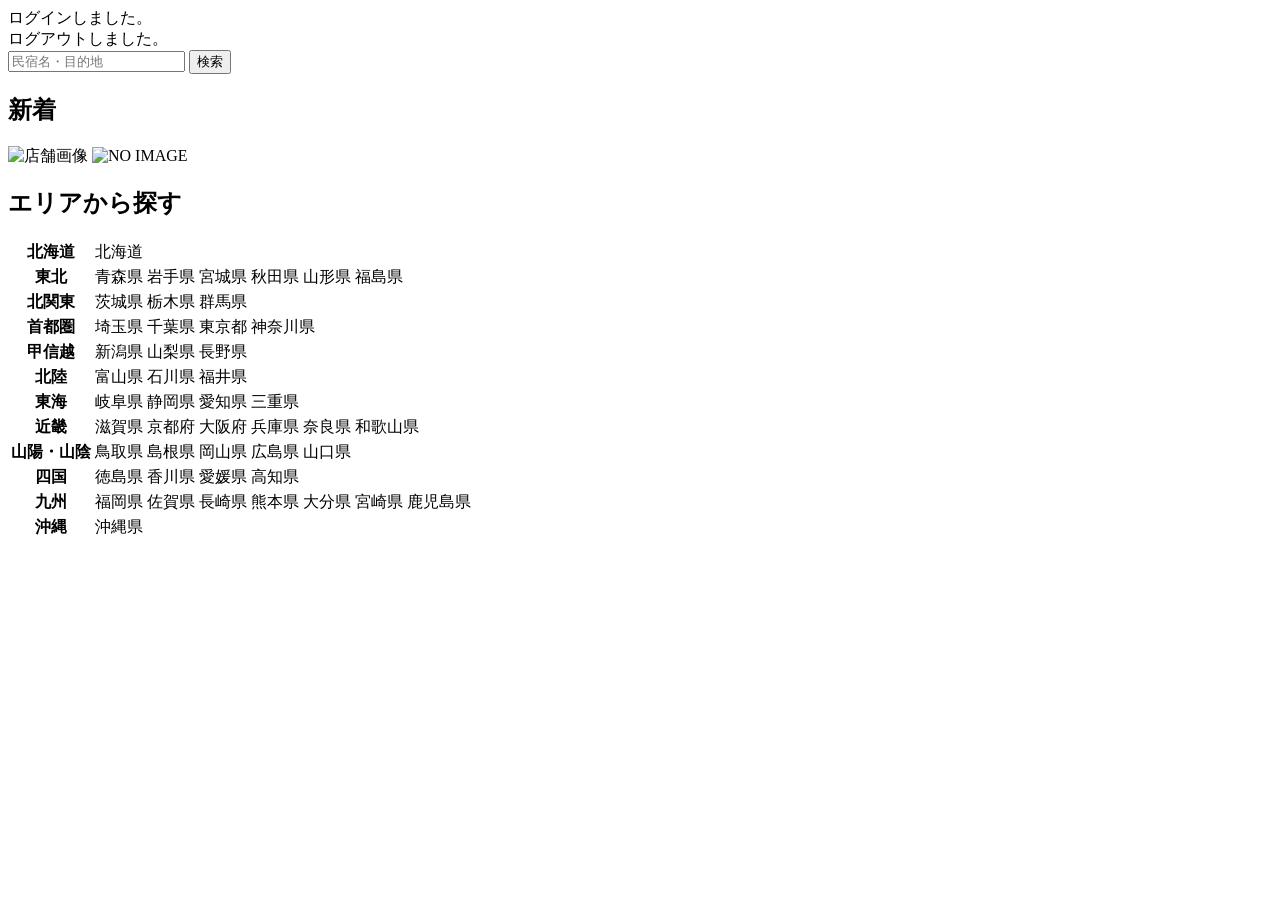
<file: kadai_tutorial_output/src/main/resources/templates/index.html>
<!DOCTYPE html>
<html xmlns:th="https://www.thymeleaf.org" xmlns:sec="http://www.thymeleaf.org/extras/spring-security">
    <head>
        <div th:replace="~{fragment :: meta}"></div>   
             
        <div th:replace="~{fragment :: styles}"></div>
       
        <title>SAMURAI Travel</title>	
    </head>
    <body>
        <div class="samuraitravel-wrapper">
            <!-- ヘッダー -->
            <div th:replace="~{fragment :: header}"></div>
            
            <main>
                <div class="container pt-4 pb-5 samuraitravel-container">
                    <div th:if="${param.loggedIn}" class="alert alert-info">
                        ログインしました。
                    </div>  
                    
                    <div th:if="${param.loggedOut}" class="alert alert-info">
                        ログアウトしました。
                    </div>
                    
                    <div th:if="${successMessage}" class="alert alert-info">
                        <span th:text="${successMessage}"></span>
                    </div>
                    
                    <div class="d-flex justify-content-center">                                            
                        <form method="get" th:action="@{/houses}" class="mb-5 samuraitravel-search-form">
                            <div class="input-group">
                                <input type="text" class="form-control" name="keyword" th:value="${keyword}" placeholder="民宿名・目的地">
                                <button type="submit" class="btn text-white shadow-sm samuraitravel-btn">検索</button> 
                            </div>               
                        </form>                        
                    </div>                                                                                                  
                                                     
                    <h2 class="text-center mb-3">新着</h2>
                    <div class="row row-cols-lg-5 row-cols-2 g-3 mb-5">                                        
                        <div class="col" th:each="newHouse : ${newHouses}">
                            <a th:href="@{/houses/__${newHouse.getId()}__}" class="link-dark samuraitravel-card-link">
                                <div class="card h-100">                                                                        
                                    <img th:if="${newHouse.getImageName()}" th:src="@{/storage/__${newHouse.getImageName()}__}" class="card-img-top samuraitravel-vertical-card-image" alt="店舗画像">                                     
                                    <img th:unless="${newHouse.getImageName()}" th:src="@{/images/noImage.png}" class="card-img-top samuraitravel-vertical-card-image" alt="NO IMAGE">                                                                                                                        
                                    <div class="card-body">                                    
                                        <h3 class="card-title" th:text="${newHouse.getName()}"></h3>
                                        <p class="card-text mb-1">
                                            <small class="text-muted" th:text="${newHouse.getAddress()}"></small>                                            
                                        </p>
                                        <p class="card-text">
                                            <span th:text="${#numbers.formatInteger(newHouse.getPrice(), 1, 'COMMA') + '円 / 泊'}"></span>                                            
                                        </p>                                    
                                    </div>
                                </div>    
                            </a>            
                        </div>                                               
                    </div>
                    
                    <div class="row justify-content-center">
                        <div class="col-xl-5 col-lg-6 col-md-8">                    
                    
                            <h2 class="text-center mb-3">エリアから探す</h2>                                        
                             
                            <table class="table">
                                <tbody>                                                     
                                    <tr>
                                        <th>北海道</th>
                                        <td>
                                            <a th:href="@{/houses?area=北海道}">北海道</a>
                                        </td>                                     
                                    </tr>  
                                    <tr>
                                        <th>東北</th>
                                        <td>
                                            <a th:href="@{/houses?area=青森県}" class="me-2">青森県</a>
                                            <a th:href="@{/houses?area=岩手県}" class="me-2">岩手県</a>
                                            <a th:href="@{/houses?area=宮城県}" class="me-2">宮城県</a>
                                            <a th:href="@{/houses?area=秋田県}" class="me-2">秋田県</a>
                                            <a th:href="@{/houses?area=山形県}" class="me-2">山形県</a>
                                            <a th:href="@{/houses?area=福島県}">福島県</a>
                                        </td>                                     
                                    </tr>  
                                    <tr>
                                        <th>北関東</th>
                                        <td>
                                            <a th:href="@{/houses?area=茨城県}" class="me-2">茨城県</a>
                                            <a th:href="@{/houses?area=栃木県}" class="me-2">栃木県</a>
                                            <a th:href="@{/houses?area=群馬県}">群馬県</a>                                    
                                        </td>                                     
                                    </tr>  
                                    <tr>
                                        <th>首都圏</th>
                                        <td>
                                            <a th:href="@{/houses?area=埼玉県}" class="me-2">埼玉県</a>
                                            <a th:href="@{/houses?area=千葉県}" class="me-2">千葉県</a>
                                            <a th:href="@{/houses?area=東京都}" class="me-2">東京都</a>
                                            <a th:href="@{/houses?area=神奈川県}">神奈川県</a>
                                        </td>                                     
                                    </tr>  
                                    <tr>
                                        <th>甲信越</th>
                                        <td>
                                            <a th:href="@{/houses?area=新潟県}" class="me-2">新潟県</a>
                                            <a th:href="@{/houses?area=山梨県}" class="me-2">山梨県</a>
                                            <a th:href="@{/houses?area=長野県}">長野県</a>
                                        </td>                                     
                                    </tr>  
                                    <tr>
                                        <th>北陸</th>
                                        <td>
                                            <a th:href="@{/houses?area=富山県}" class="me-2">富山県</a>
                                            <a th:href="@{/houses?area=石川県}" class="me-2">石川県</a>
                                            <a th:href="@{/houses?area=福井県}">福井県</a>
                                        </td>                                     
                                    </tr>  
                                    <tr>
                                        <th>東海</th>
                                        <td>
                                            <a th:href="@{/houses?area=岐阜県}" class="me-2">岐阜県</a>
                                            <a th:href="@{/houses?area=静岡県}" class="me-2">静岡県</a>
                                            <a th:href="@{/houses?area=愛知県}" class="me-2">愛知県</a>
                                            <a th:href="@{/houses?area=三重県}">三重県</a>
                                        </td>                                     
                                    </tr>  
                                    <tr>
                                        <th>近畿</th>
                                        <td>
                                            <a th:href="@{/houses?area=滋賀県}" class="me-2">滋賀県</a>
                                            <a th:href="@{/houses?area=京都府}" class="me-2">京都府</a>
                                            <a th:href="@{/houses?area=大阪府}" class="me-2">大阪府</a>
                                            <a th:href="@{/houses?area=兵庫県}" class="me-2">兵庫県</a>
                                            <a th:href="@{/houses?area=奈良県}" class="me-2">奈良県</a>
                                            <a th:href="@{/houses?area=和歌山県}">和歌山県</a>
                                        </td>                                     
                                    </tr>  
                                    <tr>
                                        <th>山陽・山陰</th>
                                        <td>
                                            <a th:href="@{/houses?area=鳥取県}" class="me-2">鳥取県</a>
                                            <a th:href="@{/houses?area=島根県}" class="me-2">島根県</a>
                                            <a th:href="@{/houses?area=岡山県}" class="me-2">岡山県</a>
                                            <a th:href="@{/houses?area=広島県}" class="me-2">広島県</a>
                                            <a th:href="@{/houses?area=山口県}">山口県</a>
                                        </td>                                     
                                    </tr>  
                                    <tr>
                                        <th>四国</th>
                                        <td>
                                            <a th:href="@{/houses?area=徳島県}" class="me-2">徳島県</a>
                                            <a th:href="@{/houses?area=香川県}" class="me-2">香川県</a>
                                            <a th:href="@{/houses?area=愛媛県}" class="me-2">愛媛県</a>
                                            <a th:href="@{/houses?area=高知県}">高知県</a>
                                        </td>                                     
                                    </tr>            
                                    <tr>
                                        <th>九州</th>
                                        <td>
                                            <a th:href="@{/houses?area=福岡県}" class="me-2">福岡県</a>
                                            <a th:href="@{/houses?area=佐賀県}" class="me-2">佐賀県</a>
                                            <a th:href="@{/houses?area=長崎県}" class="me-2">長崎県</a>
                                            <a th:href="@{/houses?area=熊本県}" class="me-2">熊本県</a>
                                            <a th:href="@{/houses?area=大分県}" class="me-2">大分県</a>
                                            <a th:href="@{/houses?area=宮崎県}" class="me-2">宮崎県</a>
                                            <a th:href="@{/houses?area=鹿児島県}">鹿児島県</a>
                                        </td>                                     
                                    </tr>  
                                    <tr>
                                        <th>沖縄</th>
                                        <td>
                                            <a th:href="@{/houses?area=沖縄県}">沖縄県</a>
                                        </td>                                     
                                    </tr>                                                                                                                                                                                                                                                                                                                                                                           
                                </tbody>
                            </table>  
                        </div>
                    </div>
                </div>
            </main>
            
            <!-- フッター -->
            <div th:replace="~{fragment :: footer}"></div>
        </div>    
        
        <div th:replace="~{fragment :: scripts}"></div>  
	</body>
</html>
</file>
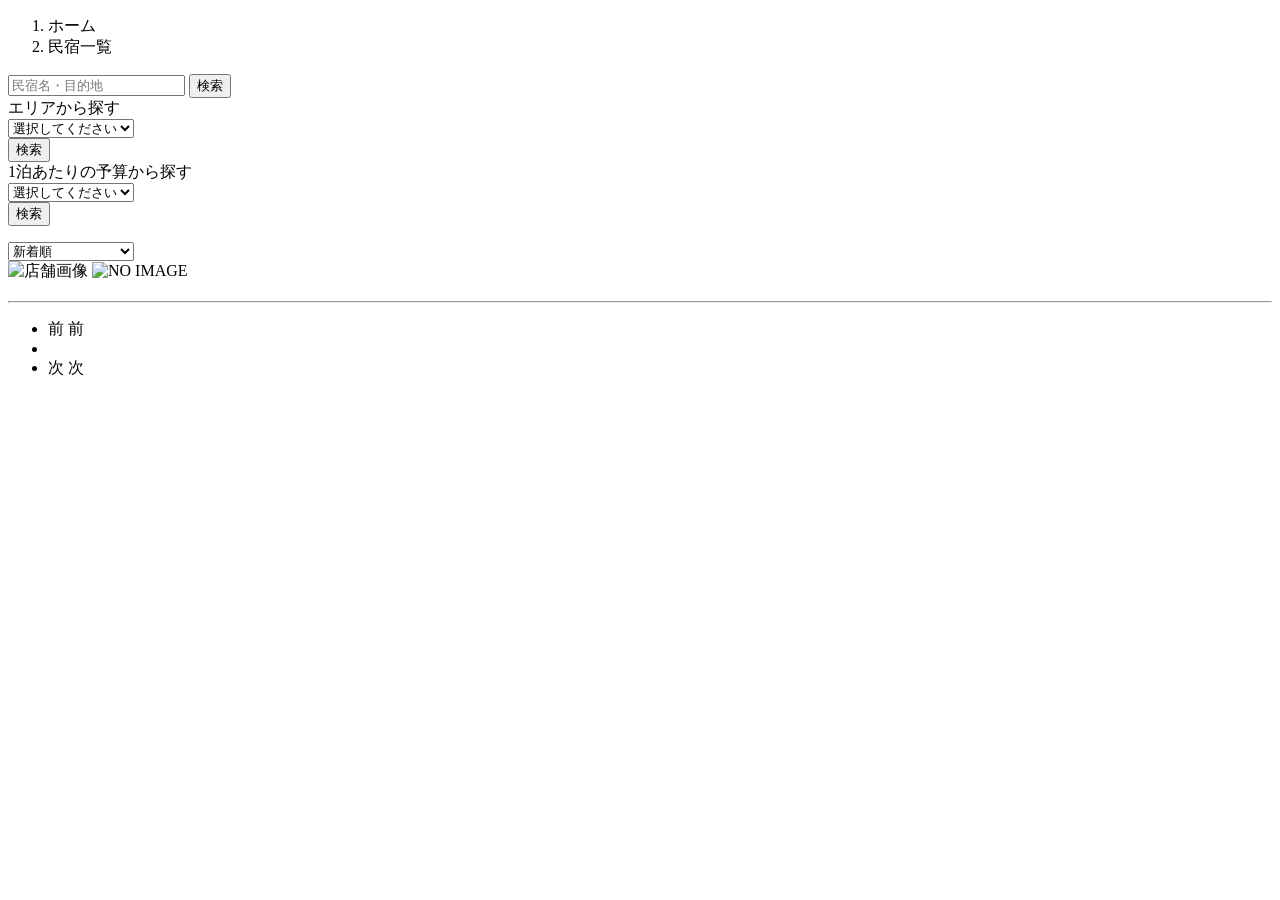
<file: kadai_tutorial_output/src/main/resources/templates/houses/index.html>
<!DOCTYPE html>
<html xmlns:th="https://www.thymeleaf.org" xmlns:sec="http://www.thymeleaf.org/extras/spring-security">    
   <head>
       <div th:replace="~{fragment :: meta}"></div>   
            
       <div th:replace="~{fragment :: styles}"></div>
         
       <title>民宿一覧</title>   
   </head>
   <body>
       <div class="samuraitravel-wrapper">
           <!-- ヘッダー -->
           <div th:replace="~{fragment :: header}"></div>
           
           <main>
               <div class="container samuraitravel-container pb-5">
                   <div class="row justify-content-center">
                       <nav class="my-3" style="--bs-breadcrumb-divider: '>';" aria-label="breadcrumb">
                           <ol class="breadcrumb mb-0">                        
                               <li class="breadcrumb-item"><a th:href="@{/}">ホーム</a></li>
                               <li class="breadcrumb-item active" aria-current="page">民宿一覧</li>
                           </ol>
                       </nav>         
           
                       <div class="col-xl-3 col-lg-4 col-md-12">               
                           <form method="get" th:action="@{/houses}" class="w-100 mb-3">
                               <div class="input-group">
                                   <input type="text" class="form-control" name="keyword" th:value="${keyword}" placeholder="民宿名・目的地">
                                   <button type="submit" class="btn text-white shadow-sm samuraitravel-btn">検索</button> 
                               </div>               
                           </form>
           
                           <div class="card mb-3">
                               <div class="card-header">
                                   エリアから探す
                               </div>
                               <div class="card-body">
                                   <form method="get" th:action="@{/houses}" class="w-100">
                                       <div class="form-group mb-3">
                                           <select class="form-control form-select" name="area">  
                                               <option value="" hidden>選択してください</option>   
                                               <optgroup label="北海道">                                      
                                                   <option value="北海道" th:selected="${area == '北海道'}">北海道</option>
                                               </optgroup>                
                                               <optgroup label="東北">                                  
                                                   <option value="青森県" th:selected="${area == '青森県'}">青森県</option>                                                
                                                   <option value="岩手県" th:selected="${area == '岩手県'}">岩手県</option>
                                                   <option value="宮城県" th:selected="${area == '宮城県'}">宮城県</option>
                                                   <option value="秋田県" th:selected="${area == '秋田県'}">秋田県</option>
                                                   <option value="山形県" th:selected="${area == '山形県'}">山形県</option>
                                                   <option value="福島県" th:selected="${area == '福島県'}">福島県</option>
                                               </optgroup>
                                               <optgroup label="北関東">  
                                                   <option value="茨城県" th:selected="${area == '茨城県'}">茨城県</option>
                                                   <option value="栃木県" th:selected="${area == '栃木県'}">栃木県</option>
                                                   <option value="群馬県" th:selected="${area == '群馬県'}">群馬県</option>
                                               </optgroup>
                                               <optgroup label="首都圏"> 
                                                   <option value="埼玉県" th:selected="${area == '埼玉県'}">埼玉県</option>
                                                   <option value="千葉県" th:selected="${area == '千葉県'}">千葉県</option>
                                                   <option value="東京都" th:selected="${area == '東京都'}">東京都</option>
                                                   <option value="神奈川県" th:selected="${area == '神奈川県'}">神奈川県</option>
                                               </optgroup>
                                               <optgroup label="甲信越"> 
                                                   <option value="新潟県" th:selected="${area == '新潟県'}">新潟県</option>
                                                   <option value="山梨県" th:selected="${area == '山梨県'}">山梨県</option>
                                                   <option value="長野県" th:selected="${area == '長野県'}">長野県</option>
                                               </optgroup>
                                               <optgroup label="北陸"> 
                                                   <option value="富山県" th:selected="${area == '富山県'}">富山県</option>
                                                   <option value="石川県" th:selected="${area == '石川県'}">石川県</option>
                                                   <option value="福井県" th:selected="${area == '福井県'}">福井県</option>
                                               </optgroup>
                                               <optgroup label="東海">
                                                   <option value="岐阜県" th:selected="${area == '岐阜県'}">岐阜県</option>
                                                   <option value="静岡県" th:selected="${area == '静岡県'}">静岡県</option>
                                                   <option value="愛知県" th:selected="${area == '愛知県'}">愛知県</option>
                                                   <option value="三重県" th:selected="${area == '三重県'}">三重県</option>
                                               </optgroup>
                                               <optgroup label="近畿">
                                                   <option value="滋賀県" th:selected="${area == '滋賀県'}">滋賀県</option>
                                                   <option value="京都府" th:selected="${area == '京都府'}">京都府</option>
                                                   <option value="大阪府" th:selected="${area == '大阪府'}">大阪府</option>
                                                   <option value="兵庫県" th:selected="${area == '兵庫県'}">兵庫県</option>
                                                   <option value="奈良県" th:selected="${area == '奈良県'}">奈良県</option>
                                                   <option value="和歌山県" th:selected="${area == '和歌山県'}">和歌山県</option>
                                               </optgroup>
                                               <optgroup label="山陽・山陰">
                                                   <option value="鳥取県" th:selected="${area == '鳥取県'}">鳥取県</option>
                                                   <option value="島根県" th:selected="${area == '島根県'}">島根県</option>
                                                   <option value="岡山県" th:selected="${area == '岡山県'}">岡山県</option>
                                                   <option value="広島県" th:selected="${area == '広島県'}">広島県</option>
                                                   <option value="山口県" th:selected="${area == '山口県'}">山口県</option>
                                               </optgroup>
                                               <optgroup label="四国">
                                                   <option value="徳島県" th:selected="${area == '徳島県'}">徳島県</option>
                                                   <option value="香川県" th:selected="${area == '香川県'}">香川県</option>
                                                   <option value="愛媛県" th:selected="${area == '愛媛県'}">愛媛県</option>
                                                   <option value="高知県" th:selected="${area == '高知県'}">高知県</option>
                                               </optgroup>
                                               <optgroup label="九州">
                                                   <option value="福岡県" th:selected="${area == '福岡県'}">福岡県</option>
                                                   <option value="佐賀県" th:selected="${area == '佐賀県'}">佐賀県</option>
                                                   <option value="長崎県" th:selected="${area == '長崎県'}">長崎県</option>
                                                   <option value="熊本県" th:selected="${area == '熊本県'}">熊本県</option>
                                                   <option value="大分県" th:selected="${area == '大分県'}">大分県</option>
                                                   <option value="宮崎県" th:selected="${area == '宮崎県'}">宮崎県</option>
                                                   <option value="鹿児島県" th:selected="${area == '鹿児島県'}">鹿児島県</option>
                                               </optgroup>
                                               <optgroup label="沖縄">
                                                   <option value="沖縄県" th:selected="${area == '沖縄県'}">沖縄県</option>
                                               </optgroup>                                                                                                  
                                           </select> 
                                       </div>
                                       <div class="form-group">
                                           <button type="submit" class="btn text-white shadow-sm w-100 samuraitravel-btn">検索</button>
                                       </div>                                           
                                   </form>
                               </div>
                           </div>                
           
                           <div class="card mb-3">
                               <div class="card-header">
                                   1泊あたりの予算から探す
                               </div>
                               <div class="card-body">
                                   <form method="get" th:action="@{/houses}" class="w-100">
                                       <div class="form-group mb-3">    
                                           <select class="form-control form-select" name="price">
                                               <option value="" hidden>選択してください</option> 
                                               <option value="6000" th:selected="${price == 6000}">6,000円以内</option>
                                               <option value="7000" th:selected="${price == 7000}">7,000円以内</option>
                                               <option value="8000" th:selected="${price == 8000}">8,000円以内</option>
                                               <option value="9000" th:selected="${price == 9000}">9,000円以内</option>
                                               <option value="10000" th:selected="${price == 10000}">10,000円以内</option>
                                           </select>                                                                                
                                       </div>
                                       <div class="form-group">
                                           <button type="submit" class="btn text-white shadow-sm w-100 samuraitravel-btn">検索</button>
                                       </div>                                           
                                   </form>
                               </div>
                           </div>                               
                       </div>
           
                       <div class="col">                                                                          
                           <div class="d-flex justify-content-between flex-wrap">                                
                               <p th:if="${housePage.getTotalPages() > 1}" class="fs-5 mb-3" th:text="${'検索結果：' + housePage.getTotalElements() + '件' + '（' + (housePage.getNumber() + 1) + ' / ' + housePage.getTotalPages() + ' ページ）'}"></p> 
                               <p th:unless="${housePage.getTotalPages() > 1}" class="fs-5 mb-3" th:text="${'検索結果：' + housePage.getTotalElements() + '件'}"></p>                                 
                           
                           		<form method="get" th:action="@{/houses}" class="mb-3 samuraitravel-sort-box"> 
                                    <input th:if="${keyword}" type="hidden" name="keyword" th:value="${keyword}">
                                    <input th:if="${area}" type="hidden" name="area" th:value="${area}">
                                    <input th:if="${price}" type="hidden" name="price" th:value="${price}">                                      
                                    <select class="form-select form-select-sm" name="order" onChange="this.form.submit();">
                                        <option value="createdAtDesc" th:selected="${order == 'createdAtDesc' || order == null}">新着順</option>                                            
                                        <option value="priceAsc" th:selected="${order == 'priceAsc'}">宿泊料金が安い順</option>
                                    </select>   
                                </form>
                           </div>   
                                                                       
                           <div class="mb-3" th:each="house : ${housePage}">
                               <a th:href="@{/houses/__${house.getId()}__}" class="link-dark samuraitravel-card-link">
                                   <div class="card h-100">   
                                       <div class="row g-0">
                                           <div class="col-md-4">                                                                                
                                               <img th:if="${house.getImageName()}" th:src="@{/storage/__${house.getImageName()}__}" class="card-img-top samuraitravel-horizontal-card-image" alt="店舗画像">                                                     
                                               <img th:unless="${house.getImageName()}" th:src="@{/images/noImage.png}" class="card-img-top samuraitravel-horizontal-card-image" alt="NO IMAGE">                                                    
                                           </div> 
                                           <div class="col-md-8">                                                                                                                        
                                               <div class="card-body">                                    
                                                   <h3 class="card-title mb-3" th:text="${house.getName()}"></h3>                                            

                                                   <hr class="mb-3">
                                                   
                                                   <p class="card-text mb-2">
                                                       <span th:text="${house.getDescription()}"></span>
                                                   </p>                                                    
                                                   
                                                   <p class="card-text mb-2">
                                                       <small class="text-muted" th:text="${'〒' + house.getPostalCode()}"></small>
                                                       <small class="text-muted" th:text="${house.getAddress()}"></small>                                                      
                                                   </p>   
                                                                                                                                                                                                                                  
                                                   <p class="card-text">
                                                       <span th:text="${#numbers.formatInteger(house.getPrice(), 1, 'COMMA') + '円 / 泊'}"></span>
                                                   </p>                                    
                                               </div>
                                           </div>
                                       </div>
                                   </div>    
                               </a>            
                           </div>                                                                                       
           
                           <!-- ページネーション -->
                           <div th:if="${housePage.getTotalPages() > 1}" class="d-flex justify-content-center">
                               <nav aria-label="民宿一覧ページ">
                                   <ul class="pagination">
                                       <li class="page-item">
                                           <span th:if="${housePage.isFirst()}" class="page-link disabled">前</span>
                                           <a th:unless="${housePage.isFirst()}" th:href="@{/houses(page = ${housePage.getNumber() - 1}, keyword = ${keyword}, area = ${area}, price = ${price}, order = ${order})}" class="page-link samuraitravel-page-link">前</a>
                                       </li>
                                       <li th:each="i : ${#numbers.sequence(0, housePage.getTotalPages() - 1)}" class="page-item">
                                           <span th:if="${i == housePage.getNumber()}" class="page-link active samuraitravel-active" th:text="${i + 1}"></span>
                                           <a th:unless="${i == housePage.getNumber()}" th:href="@{/houses(page = ${i}, keyword = ${keyword}, area = ${area}, price = ${price}, order = ${order})}" class="page-link samuraitravel-page-link" th:text="${i + 1}"></a>
                                       </li>
                                       <li class="page-item">                        
                                           <span th:if="${housePage.isLast()}" class="page-link disabled">次</span>
                                           <a th:unless="${housePage.isLast()}" th:href="@{/houses(page = ${housePage.getNumber() + 1}, keyword = ${keyword}, area = ${area}, price = ${price}, order = ${order})}" class="page-link samuraitravel-page-link">次</a>
                                       </li>
                                   </ul>
                               </nav> 
                           </div>                                      
                       </div>
                   </div>
               </div>  
           </main>
           
           <!-- フッター -->
           <div th:replace="~{fragment :: footer}"></div>
       </div>    
       
       <div th:replace="~{fragment :: scripts}"></div>  
 </body>
</html>
</file>
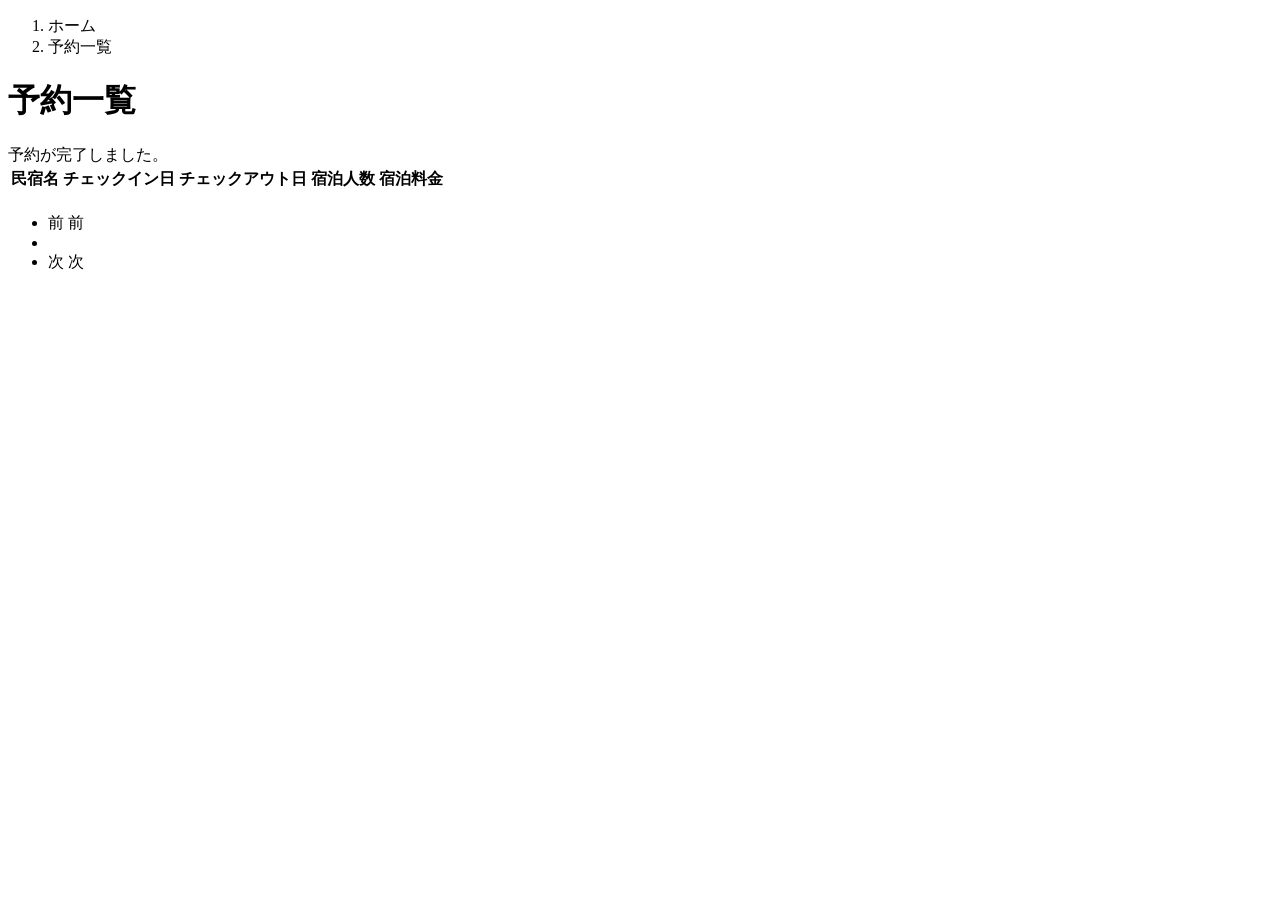
<file: kadai_tutorial_output/src/main/resources/templates/reservations/index.html>
<!DOCTYPE html>
<html xmlns:th="https://www.thymeleaf.org" xmlns:sec="http://www.thymeleaf.org/extras/spring-security">    
   <head>
       <div th:replace="~{fragment :: meta}"></div>   
            
       <div th:replace="~{fragment :: styles}"></div>
         
       <title>予約一覧</title>   
   </head>
   <body>
       <div class="samuraitravel-wrapper">
           <!-- ヘッダー -->
           <div th:replace="~{fragment :: header}"></div>
           
           <main>
               <div class="container samuraitravel-container pb-5">
                   <div class="row justify-content-center">
                       <div class="col-xxl-9 col-xl-10 col-lg-11">
                           <nav class="my-3" style="--bs-breadcrumb-divider: '>';" aria-label="breadcrumb">
                               <ol class="breadcrumb mb-0"> 
                                   <li class="breadcrumb-item"><a th:href="@{/}">ホーム</a></li>                       
                                   <li class="breadcrumb-item active" aria-current="page">予約一覧</li>
                               </ol>
                           </nav> 
                           
                           <h1 class="mb-3 text-center">予約一覧</h1>  
           
                            <div th:if="${param.reserved}" class="alert alert-info">
                               予約が完了しました。
                           </div>   
                           
                           <table class="table">
                               <thead>
                                   <tr>                            
                                       <th scope="col">民宿名</th>
                                       <th scope="col">チェックイン日</th>
                                       <th scope="col">チェックアウト日</th>
                                       <th scope="col">宿泊人数</th>
                                       <th scope="col">宿泊料金</th>                                        
                                   </tr>
                               </thead>   
                               <tbody>                                                    
                                   <tr th:each="reservation : ${reservationPage}">
                                       <td>
                                           <a th:href="@{/houses/__${reservation.getHouse().getId()}__}" th:text="${reservation.getHouse().getName()}"></a>
                                       </td>
                                       <td th:text="${reservation.getCheckinDate()}"></td>
                                       <td th:text="${reservation.getCheckoutDate()}"></td>
                                       <td th:text="${reservation.getNumberOfPeople + '名'}"></td>
                                       <td th:text="${#numbers.formatInteger(reservation.getAmount(), 1, 'COMMA') + '円'}"></td>
                                   </tr>                                    
                               </tbody>
                           </table>    
                           
                          <!-- ページネーション -->
                           <div th:if="${reservationPage.getTotalPages() > 1}" class="d-flex justify-content-center">
                               <nav aria-label="予約一覧ページ">
                                   <ul class="pagination">
                                       <li class="page-item">
                                           <span th:if="${reservationPage.isFirst()}" class="page-link disabled">前</span>
                                           <a th:unless="${reservationPage.isFirst()}" th:href="@{/reservations(page = ${reservationPage.getNumber() - 1})}" class="page-link samuraitravel-page-link">前</a>
                                       </li>
                                       <li th:each="i : ${#numbers.sequence(0, reservationPage.getTotalPages() - 1)}" class="page-item">
                                           <span th:if="${i == reservationPage.getNumber()}" class="page-link active samuraitravel-active" th:text="${i + 1}"></span>
                                           <a th:unless="${i == reservationPage.getNumber()}" th:href="@{/reservations(page = ${i})}" class="page-link samuraitravel-page-link" th:text="${i + 1}"></a>
                                       </li>
                                       <li class="page-item">                        
                                           <span th:if="${reservationPage.isLast()}" class="page-link disabled">次</span>
                                           <a th:unless="${reservationPage.isLast()}" th:href="@{/reservations(page = ${reservationPage.getNumber() + 1})}" class="page-link samuraitravel-page-link">次</a>
                                       </li>
                                   </ul>
                               </nav> 
                           </div>                
                       </div>                          
                   </div>
               </div>  
           </main>
           
           <!-- フッター -->
           <div th:replace="~{fragment :: footer}"></div>
       </div>    
       
       <div th:replace="~{fragment :: scripts}"></div>  
 </body>
</html>
</file>
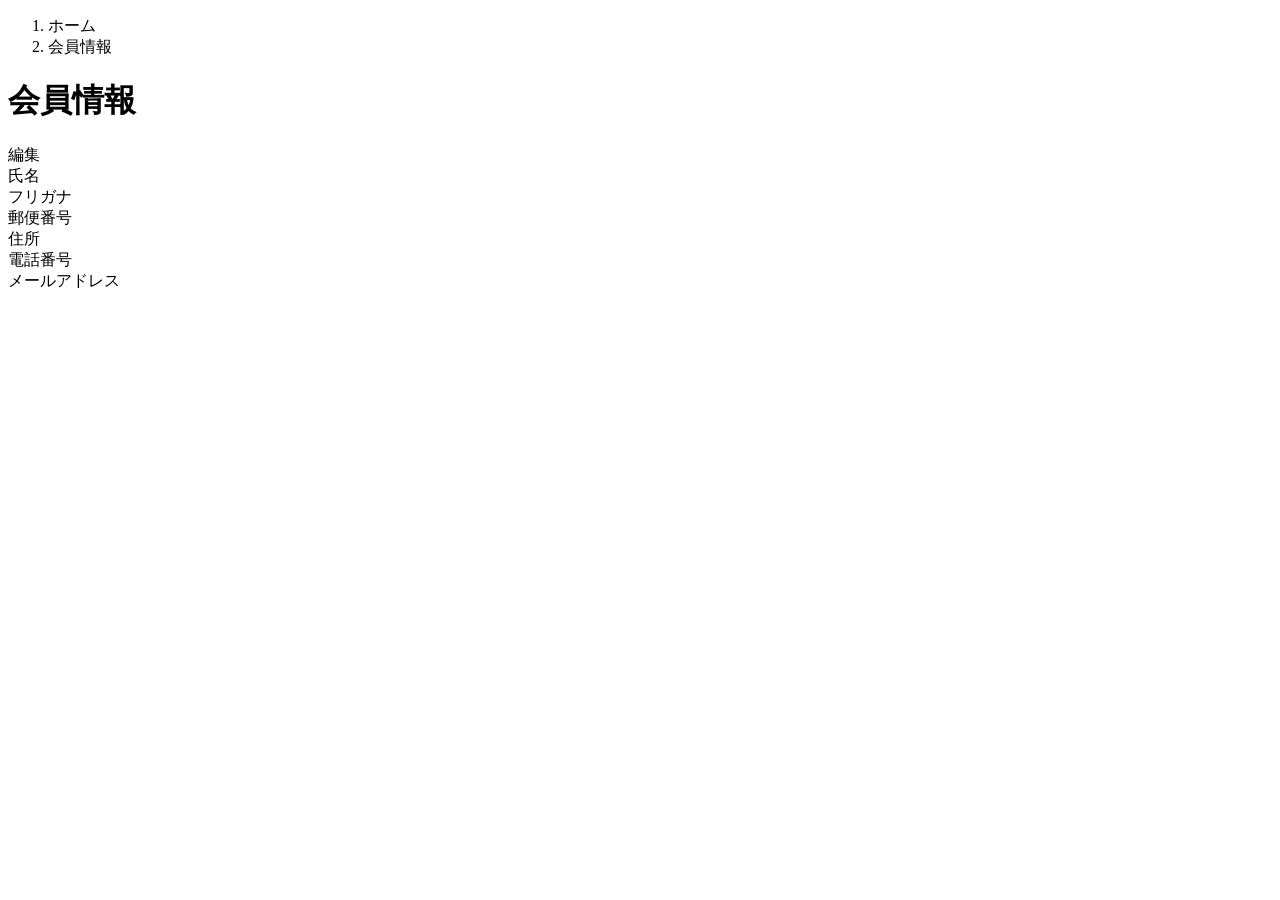
<file: kadai_tutorial_output/src/main/resources/templates/user/index.html>
<!DOCTYPE html>
<html xmlns:th="https://www.thymeleaf.org" xmlns:sec="http://www.thymeleaf.org/extras/spring-security">    
   <head>
       <div th:replace="~{fragment :: meta}"></div>   
            
       <div th:replace="~{fragment :: styles}"></div>
         
       <title>会員情報</title>   
   </head>
   <body>
       <div class="samuraitravel-wrapper">
           <!-- ヘッダー -->
           <div th:replace="~{fragment :: header}"></div>
           
           <main>
               <div class="container pb-5 samuraitravel-container">
                   <div class="row justify-content-center">
                       <div class="col-xl-5 col-lg-6 col-md-8">
                           <nav class="my-3" style="--bs-breadcrumb-divider: '>';" aria-label="breadcrumb">
                               <ol class="breadcrumb mb-0"> 
                                   <li class="breadcrumb-item"><a th:href="@{/}">ホーム</a></li>                       
                                   <li class="breadcrumb-item active" aria-current="page">会員情報</li>
                               </ol>
                           </nav> 
                           
                           <h1 class="mb-3 text-center">会員情報</h1> 
                           
                           <div class="d-flex justify-content-end align-items-end mb-3">                    
                               <div>
                                   <a th:href="@{/user/edit}">編集</a>                        
                               </div>
                           </div>                                       
                           
                           <div th:if="${successMessage}" class="alert alert-info">
                               <span th:text="${successMessage}"></span>
                           </div>                               
                           
                           <div class="container mb-4">
                               <div class="row pb-2 mb-2 border-bottom">
                                   <div class="col-4">
                                       <span class="fw-bold">氏名</span>
                                   </div>
           
                                   <div class="col">
                                       <span th:text="${user.getName()}"></span>
                                   </div>
                               </div>                    
           
                               <div class="row pb-2 mb-2 border-bottom">
                                   <div class="col-4">
                                       <span class="fw-bold">フリガナ</span>
                                   </div>
           
                                   <div class="col">
                                       <span th:text="${user.getFurigana()}"></span>
                                   </div>
                               </div>            
                               
                               <div class="row pb-2 mb-2 border-bottom">
                                   <div class="col-4">
                                       <span class="fw-bold">郵便番号</span>
                                   </div>
           
                                   <div class="col">
                                       <span th:text="${user.getPostalCode()}"></span>
                                   </div>
                               </div>   
                               
                               <div class="row pb-2 mb-2 border-bottom">
                                   <div class="col-4">
                                       <span class="fw-bold">住所</span>
                                   </div>
           
                                   <div class="col">
                                       <span th:text="${user.getAddress()}"></span>
                                   </div>
                               </div>
           
                               <div class="row pb-2 mb-2 border-bottom">
                                   <div class="col-4">
                                       <span class="fw-bold">電話番号</span>
                                   </div>
           
                                   <div class="col">
                                       <span th:text="${user.getPhoneNumber()}"></span>
                                   </div>
                               </div>  
                               
                               <div class="row pb-2 mb-2 border-bottom">
                                   <div class="col-4">
                                       <span class="fw-bold">メールアドレス</span>
                                   </div>
           
                                   <div class="col">
                                       <span th:text="${user.getEmail()}"></span>
                                   </div>
                               </div>                                 
                           </div>                                                                                                                           
                       </div>
                   </div>
               </div>
           </main>
           
           <!-- フッター -->
           <div th:replace="~{fragment :: footer}"></div>
       </div>    
       
       <div th:replace="~{fragment :: scripts}"></div>  
 </body>
</html>
</file>
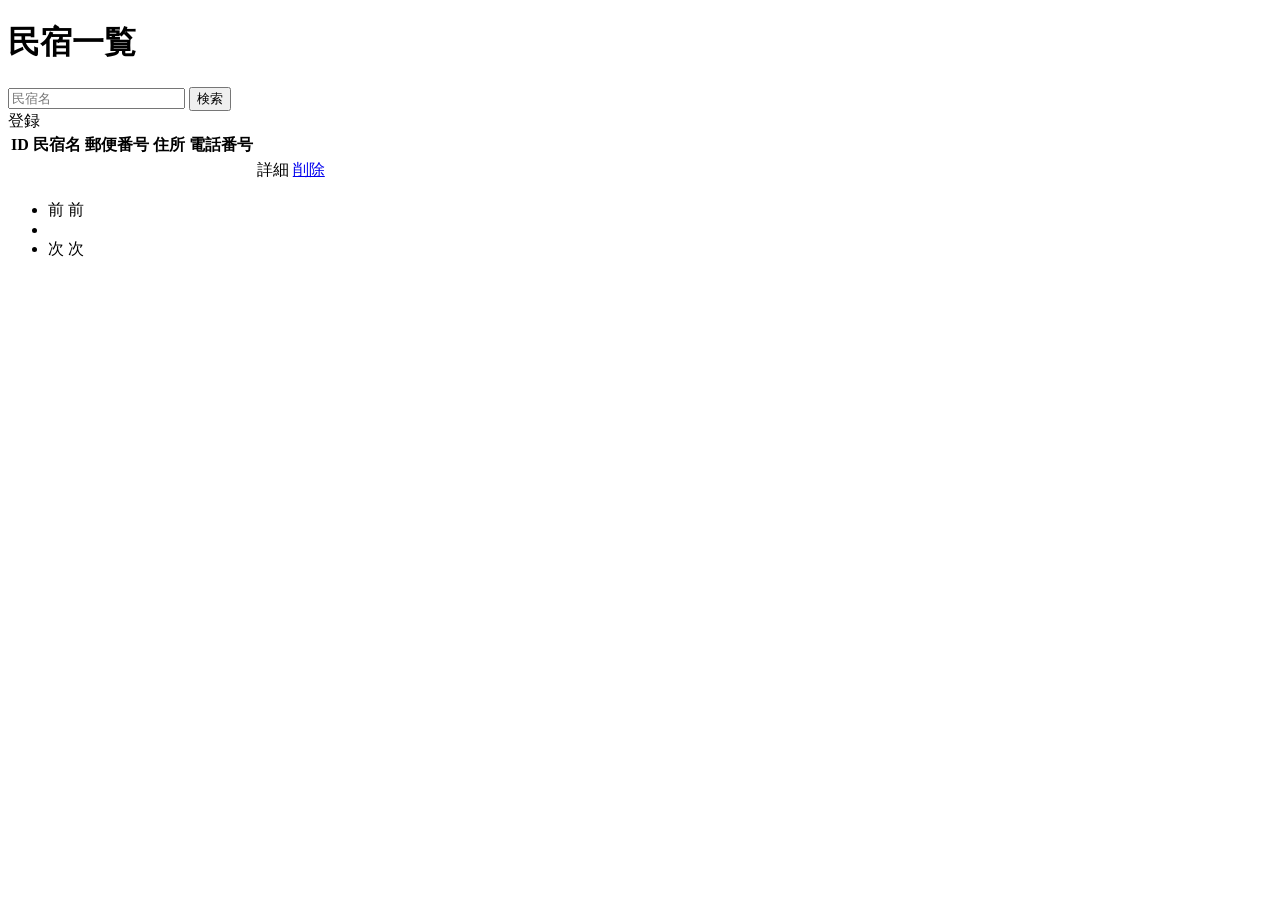
<file: kadai_tutorial_output/bin/main/resources/templates/admin/houses/index.html>
<!DOCTYPE html>
<html xmlns:th="https://www.thymeleaf.org">
   <head>
       <div th:replace="~{fragment :: meta}"></div>    
            
       <div th:replace="~{fragment :: styles}"></div>
 
       <title>民宿一覧</title>       
   </head>
   <body>
       <div class="samuraitravel-wrapper">
           <!-- ヘッダー -->
           <div th:replace="~{fragment :: header}"></div>
           
           <main>
               <div class="container pt-4 pb-5 samuraitravel-container">
                   <div class="row justify-content-center">
                       <div class="col-xxl-9 col-xl-10 col-lg-11">
                           
                           <h1 class="mb-4 text-center">民宿一覧</h1>   
                           
                           <div class="d-flex justify-content-between align-items-end flex-wrap">
							   		<form method="get" th:action="@{/admin/houses}" class="mb-3">
										   <div class="input-group">
											   <input type="text" class="form-control" name="keyword" th:value="${keyword}" placeholder="民宿名">
										  		<button type="submit" class="btn text-white shadow-sm samuraitravel-btn">検索</button>
										   </div>
									   </form>
									                               
                               <a th:href="@{/admin/houses/register}" class="btn text-white shadow-sm mb-3 samuraitravel-btn">登録</a>
                           </div>                                                          
                           
                           <div th:if="${successMessage}" class="alert alert-info">
                                <span th:text="${successMessage}"></span>
                            </div> 
                           
                           <table class="table">
                               <thead>
                                   <tr>
                                       <th scope="col">ID</th>
                                       <th scope="col">民宿名</th>
                                       <th scope="col">郵便番号</th>
                                       <th scope="col">住所</th>
                                       <th scope="col">電話番号</th>
                                       <th scope="col"></th>   
                                       <th scope="col"></th>                                     
                                   </tr>
                               </thead>   
                               <tbody>                                                     
                                   <tr th:each="house : ${housePage}">
                                       <td th:text="${house.getId()}"></td>
                                       <td th:text="${house.getName()}"></td>
                                       <td th:text="${house.getPostalCode()}"></td>
                                       <td th:text="${house.getAddress()}"></td>
                                       <td th:text="${house.getPhoneNumber()}"></td>
                                       <td><a th:href="@{/admin/houses/__${house.getId()}__}">詳細</a></td>                                                                                
                                   		<td><a href="#" class="samuraitravel-link-danger" data-bs-toggle="modal" th:data-bs-target="${'#deleteHouseModal' + house.getId()}">削除</a></td>
                                   
                                   <!-- 削除用モーダル -->
                                   <div class="modal fade" th:id="${'deleteHouseModal' + house.getId()}" tabindex="-1" aria-labelledby="${'deleteHouseModalLabel' + house.getId()}">
									   
								   </div>
                                   </tr>                                      
                               </tbody>
                           </table>  
                           
                           <!--ページネーション-->
                           <div th:if="${housePage.getTotalPages() > 1}" class="d-flex justify-content-center">
							   <nav aria-label="民宿一覧ページ">
								   <ul class="pagination">
									   <li class="page-item">
										   <span th:if="${housePage.isFirst()}" class="page-link disabled">前</span>
									   		<a th:unless="${housePage.isFirst()}" th:href="@{/admin/houses(page = ${housePage.getNumber() - 1}, keyword = ${keyword})}" class="page-link samuraitravel-page-link">前</a>
									   </li>
									   <li th:each="i : ${#numbers.sequence(0, housePage.getTotalPages() - 1)}" class="page-item">
										   <span th:if="${i == housePage.getNumber()}" class="page-link active samuraitravel-active" th:text="${i + 1}"></span>
									   		<a th:unless="${i == housePage.getNumber()}" th:href="@{/admin/houses(page = ${i}, keyword = ${keyword})}" class="page-link samuraitravel-page-link" th:text="${i + 1}"></a>
									   </li>
									   <li class="page-item">
										   <span th:if="${housePage.isLast()}" class="page-link disabled">次</span>
										   <a th:unless="${housePage.isLast()}" th:href="@{/admin/houses(page = ${housePage.getNumber() + 1}, keyword = ${keyword})}" class="page-link samuraitravel-page-link">次</a>
									   </li>
								   </ul>
							   </nav>
						   </div>                                                               
                       </div>
                   </div>
               </div>              
           </main>
           
           <!-- フッター -->
           <div th:replace="~{fragment :: footer}"></div>
       </div>    
       
		<div th:replace="~{fragment :: scripts}"></div>
   </body>
</html>
</file>
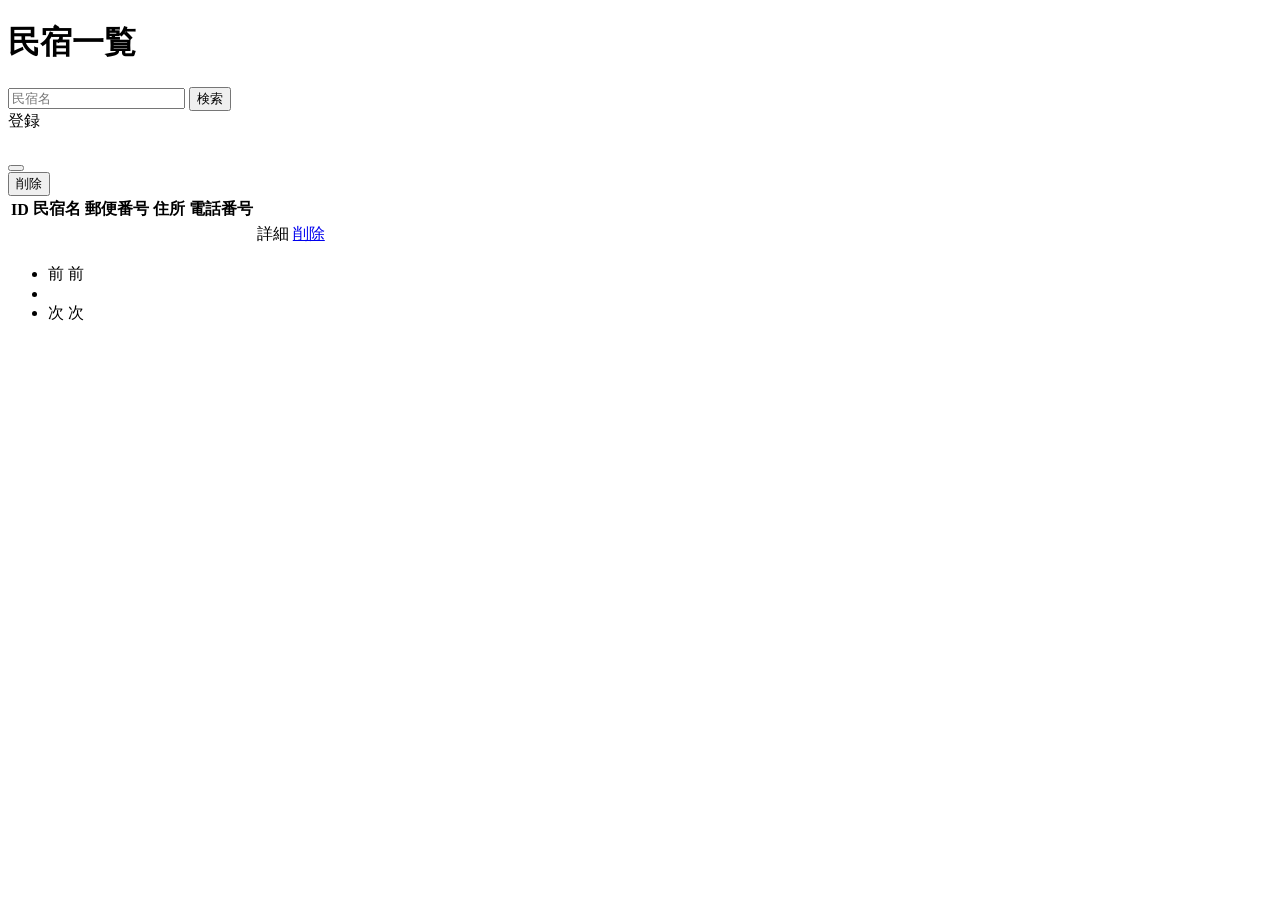
<file: kadai_tutorial_output/src/main/resources/templates/admin/houses/index.html>
<!DOCTYPE html>
<html xmlns:th="https://www.thymeleaf.org" xmlns:sec="http://www.thymeleaf.org/extras/spring-security">
   <head>
       <div th:replace="~{fragment :: meta}"></div>    
            
       <div th:replace="~{fragment :: styles}"></div>
 
       <title>民宿一覧</title>       
   </head>
   <body>
       <div class="samuraitravel-wrapper">
           <!-- ヘッダー -->
           <div th:replace="~{fragment :: header}"></div>
           
           <main>
               <div class="container pt-4 pb-5 samuraitravel-container">
                   <div class="row justify-content-center">
                       <div class="col-xxl-9 col-xl-10 col-lg-11">
                           
                           <h1 class="mb-4 text-center">民宿一覧</h1>   
                           
                           <div class="d-flex justify-content-between align-items-end flex-wrap">
							   		<form method="get" th:action="@{/admin/houses}" class="mb-3">
										   <div class="input-group">
											   <input type="text" class="form-control" name="keyword" th:value="${keyword}" placeholder="民宿名">
										  		<button type="submit" class="btn text-white shadow-sm samuraitravel-btn">検索</button>
										   </div>
									   </form>
									                               
                               <a th:href="@{/admin/houses/register}" class="btn text-white shadow-sm mb-3 samuraitravel-btn">登録</a>
                           </div>                                                          
                           
                           <div th:if="${successMessage}" class="alert alert-info">
                                <span th:text="${successMessage}"></span>
                            </div> 
                           
                           <table class="table">
                               <thead>
                                   <tr>
                                       <th scope="col">ID</th>
                                       <th scope="col">民宿名</th>
                                       <th scope="col">郵便番号</th>
                                       <th scope="col">住所</th>
                                       <th scope="col">電話番号</th>
                                       <th scope="col"></th>   
                                       <th scope="col"></th>                                     
                                   </tr>
                               </thead>   
                               <tbody>                                                     
                                   <tr th:each="house : ${housePage}">
                                       <td th:text="${house.getId()}"></td>
                                       <td th:text="${house.getName()}"></td>
                                       <td th:text="${house.getPostalCode()}"></td>
                                       <td th:text="${house.getAddress()}"></td>
                                       <td th:text="${house.getPhoneNumber()}"></td>
                                       <td><a th:href="@{/admin/houses/__${house.getId()}__}">詳細</a></td>                                                                                
                                   		<td><a href="#" class="samuraitravel-link-danger" data-bs-toggle="modal" th:data-bs-target="${'#deleteHouseModal' + house.getId()}">削除</a></td>
                                   
                                   <!-- 削除用モーダル -->
                                   <div class="modal fade" th:id="${'deleteHouseModal' + house.getId()}" tabindex="-1" th:aria-labelledby="${'deleteHouseModalLabel' + house.getId()}">
									   <div class="modal-dialog">
                                                <div class="modal-content">
                                                    <div class="modal-header">
                                                        <h5 class="modal-title" th:id="${'deleteHouseModalLabel' + house.getId()}" th:text="${house.getName() + 'を削除してもよろしいですか？'}"></h5>
                                                        <button type="button" class="btn-close" data-bs-dismiss="modal" aria-label="閉じる"></button>
                                                    </div>
                                                    <div class="modal-footer">
                                                        <form method="post"th:action="@{/admin/houses/__${house.getId()}__/delete}">
                                                            <button type="submit" class="btn samuraitravel-btn-danger text-white shadow-sm">削除</button>
                                                        </form>
                                                    </div>
                                                </div>
                                            </div>
								   </div>
                                   </tr>                                      
                               </tbody>
                           </table>  
                           
                           <!--ページネーション-->
                           <div th:if="${housePage.getTotalPages() > 1}" class="d-flex justify-content-center">
							   <nav aria-label="民宿一覧ページ">
								   <ul class="pagination">
									   <li class="page-item">
										   <span th:if="${housePage.isFirst()}" class="page-link disabled">前</span>
									   		<a th:unless="${housePage.isFirst()}" th:href="@{/admin/houses(page = ${housePage.getNumber() - 1}, keyword = ${keyword})}" class="page-link samuraitravel-page-link">前</a>
									   </li>
									   <li th:each="i : ${#numbers.sequence(0, housePage.getTotalPages() - 1)}" class="page-item">
										   <span th:if="${i == housePage.getNumber()}" class="page-link active samuraitravel-active" th:text="${i + 1}"></span>
									   		<a th:unless="${i == housePage.getNumber()}" th:href="@{/admin/houses(page = ${i}, keyword = ${keyword})}" class="page-link samuraitravel-page-link" th:text="${i + 1}"></a>
									   </li>
									   <li class="page-item">
										   <span th:if="${housePage.isLast()}" class="page-link disabled">次</span>
										   <a th:unless="${housePage.isLast()}" th:href="@{/admin/houses(page = ${housePage.getNumber() + 1}, keyword = ${keyword})}" class="page-link samuraitravel-page-link">次</a>
									   </li>
								   </ul>
							   </nav>
						   </div>                                                               
                       </div>
                   </div>
               </div>              
           </main>
           
           <!-- フッター -->
           <div th:replace="~{fragment :: footer}"></div>
       </div>    
       
		<div th:replace="~{fragment :: scripts}"></div>
   </body>
</html>
</file>
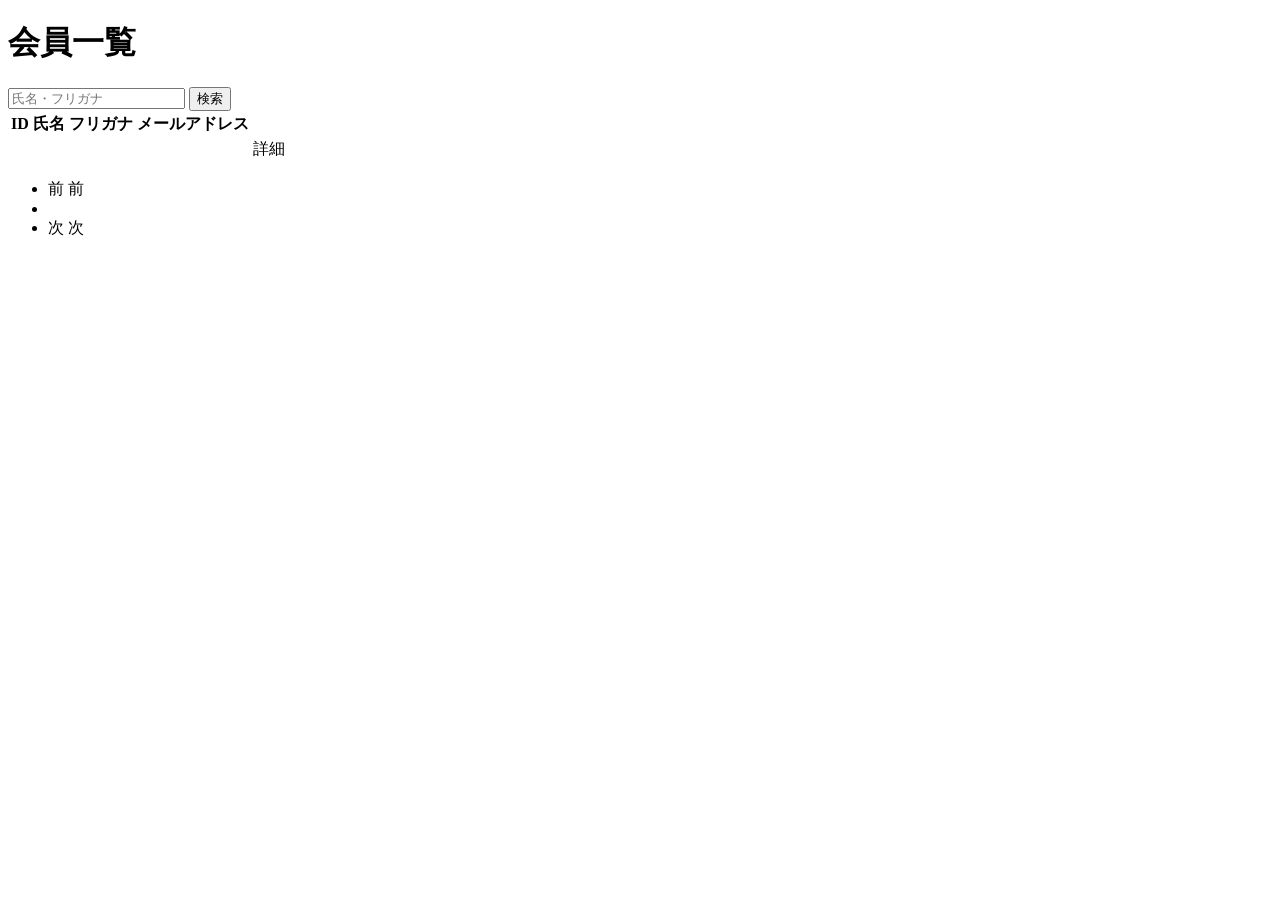
<file: kadai_tutorial_output/src/main/resources/templates/admin/users/index.html>
<!DOCTYPE html>
<html xmlns:th="https://www.thymeleaf.org" xmlns:sec="http://www.thymeleaf.org/extras/spring-security">    
   <head>
       <div th:replace="~{fragment :: meta}"></div>   
            
       <div th:replace="~{fragment :: styles}"></div>
         
       <title>会員一覧</title>   
   </head>
   <body>
       <div class="samuraitravel-wrapper">
           <!-- ヘッダー -->
           <div th:replace="~{fragment :: header}"></div>
           
           <main>
               <div class="container pt-4 pb-5 samuraitravel-container">
                   <div class="row justify-content-center">
                       <div class="col-xxl-9 col-xl-10 col-lg-11">
                           
                           <h1 class="mb-4 text-center">会員一覧</h1>   
                           
                           <div class="d-flex justify-content-between align-items-end">
                               <form method="get" th:action="@{/admin/users}" class="mb-3">
                                   <div class="input-group">
                                       <input type="text" class="form-control" name="keyword" th:value="${keyword}" placeholder="氏名・フリガナ">
                                       <button type="submit" class="btn text-white shadow-sm samuraitravel-btn">検索</button> 
                                   </div>               
                               </form>                                                                                                
                           </div>                                                         
               
                           <div th:if="${successMessage}" class="alert alert-info">
                               <span th:text="${successMessage}"></span>
                           </div>   
                           
                           <table class="table">
                               <thead>
                                   <tr>
                                       <th scope="col">ID</th>
                                       <th scope="col">氏名</th>
                                       <th scope="col">フリガナ</th>
                                       <th scope="col">メールアドレス</th>                                        
                                       <th scope="col"></th>
                                   </tr>
                               </thead>   
                               <tbody>                                                     
                                   <tr th:each="user : ${userPage}">
                                       <td th:text="${user.getId()}"></td>
                                       <td th:text="${user.getName()}"></td>
                                       <td th:text="${user.getFurigana()}"></td>
                                       <td th:text="${user.getEmail()}"></td>
                                       <td><a th:href="@{/admin/users/__${user.getId()}__}">詳細</a></td>                                                                                
                                   </tr>                                      
                               </tbody>
                           </table>  
                           
                           <!-- ページネーション -->
                           <div th:if="${userPage.getTotalPages() > 1}" class="d-flex justify-content-center">
                               <nav aria-label="会員一覧ページ">
                                   <ul class="pagination">
                                       <li class="page-item">
                                           <span th:if="${userPage.isFirst()}" class="page-link disabled">前</span>
                                           <a th:unless="${userPage.isFirst()}" th:href="@{/admin/users(page = ${userPage.getNumber() - 1}, keyword = ${keyword})}" class="page-link samuraitravel-page-link">前</a>
                                       </li>
                                       <li th:each="i : ${#numbers.sequence(0, userPage.getTotalPages() - 1)}" class="page-item">
                                           <span th:if="${i == userPage.getNumber()}" class="page-link active samuraitravel-active" th:text="${i + 1}"></span>
                                           <a th:unless="${i == userPage.getNumber()}" th:href="@{/admin/users(page = ${i}, keyword = ${keyword})}" class="page-link samuraitravel-page-link" th:text="${i + 1}"></a>
                                       </li>
                                       <li class="page-item">                        
                                           <span th:if="${userPage.isLast()}" class="page-link disabled">次</span>
                                           <a th:unless="${userPage.isLast()}" th:href="@{/admin/users(page = ${userPage.getNumber() + 1}, keyword = ${keyword})}" class="page-link samuraitravel-page-link">次</a>
                                       </li>
                                   </ul>
                               </nav> 
                           </div>                                      
                       </div>
                   </div>
               </div>
           </main>
           
           <!-- フッター -->
           <div th:replace="~{fragment :: footer}"></div>
       </div>    
       
       <div th:replace="~{fragment :: scripts}"></div>  
 </body>
</html>
</file>
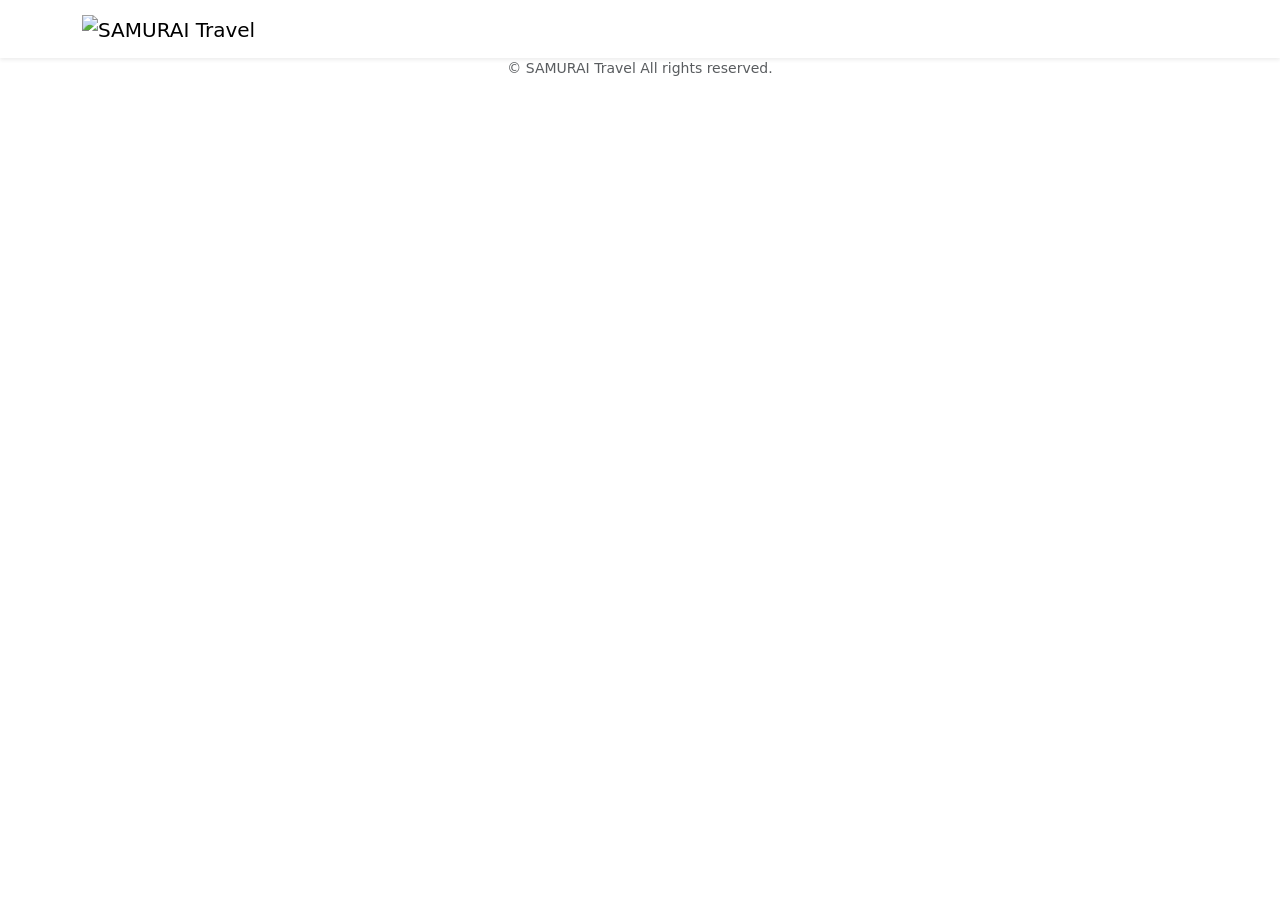
<file: kadai_tutorial_output/bin/main/resources/templates/fragment.html>
<!DOCTYPE html>
<html xmlns:th="https://www.thymeleaf.org">
	<head>
		<div th:fragment="meta" th:remove="tag">
			<meta charset="UTF-8">
			<meta name="viewport" content="width=device-width, initial-scale=1">
		</div>
		
		<!-- link要素の部品化 -->
		<div th:fragment="styles" th:remove="tag">
			<!-- Bootstrap -->
			<link href="https://cdn.jsdelivr.net/npm/bootstrap@5.2.3/dist/css/bootstrap.min.css" rel="stylesheet" integrity="sha384-rbsA2VBKQhggwzxH7pPCaAqO46MgnOM80zW1RWuH61DGLwZJEdK2Kadq2F9CUG65" crossorigin="anonymous">
		
		<!-- Google Fonts -->
           <link rel="preconnect" href="https://fonts.googleapis.com">
           <link rel="preconnect" href="https://fonts.gstatic.com" crossorigin>
           <link href="https://fonts.googleapis.com/css2?family=Noto+Sans+JP:wght@400;500&display=swap" rel="stylesheet">
           
           <link th:href="@{/css/style.css}" rel="stylesheet" >
		</div>
		
		<title>部品化用のHTMLファイル</title>
	</head>
	<body>
		<!-- ヘッダーの部品化 -->
       <div th:fragment="header" th:remove="tag">
           <nav class="navbar navbar-expand-md navbar-light bg-white shadow-sm samuraitravel-navbar">
               <div class="container samuraitravel-container">
                   <a class="navbar-brand" th:href="@{/}">                        
                       <img class="samuraitravel-logo me-1" th:src="@{/images/logo.png}" alt="SAMURAI Travel">                        
                   </a>                                                                    
               </div>
           </nav>
       </div>
       
       
       <!-- フッターの部品化 -->
       <div th:fragment="footer" th:remove="tag">
           <footer>
               <div class="d-flex justify-content-center align-items-center h-100">
                   <p class="text-center text-muted small mb-0">&copy; SAMURAI Travel All rights reserved.</p>      
               </div>                 
           </footer>
       </div>
   
       <!-- script要素の部品化 -->
       <div th:fragment="scripts" th:remove="tag">
           <!-- Bootstrap -->
           <script src="https://cdn.jsdelivr.net/npm/bootstrap@5.2.3/dist/js/bootstrap.bundle.min.js" integrity="sha384-kenU1KFdBIe4zVF0s0G1M5b4hcpxyD9F7jL+jjXkk+Q2h455rYXK/7HAuoJl+0I4" crossorigin="anonymous"></script>
       </div
	</body>
</html>
</file>
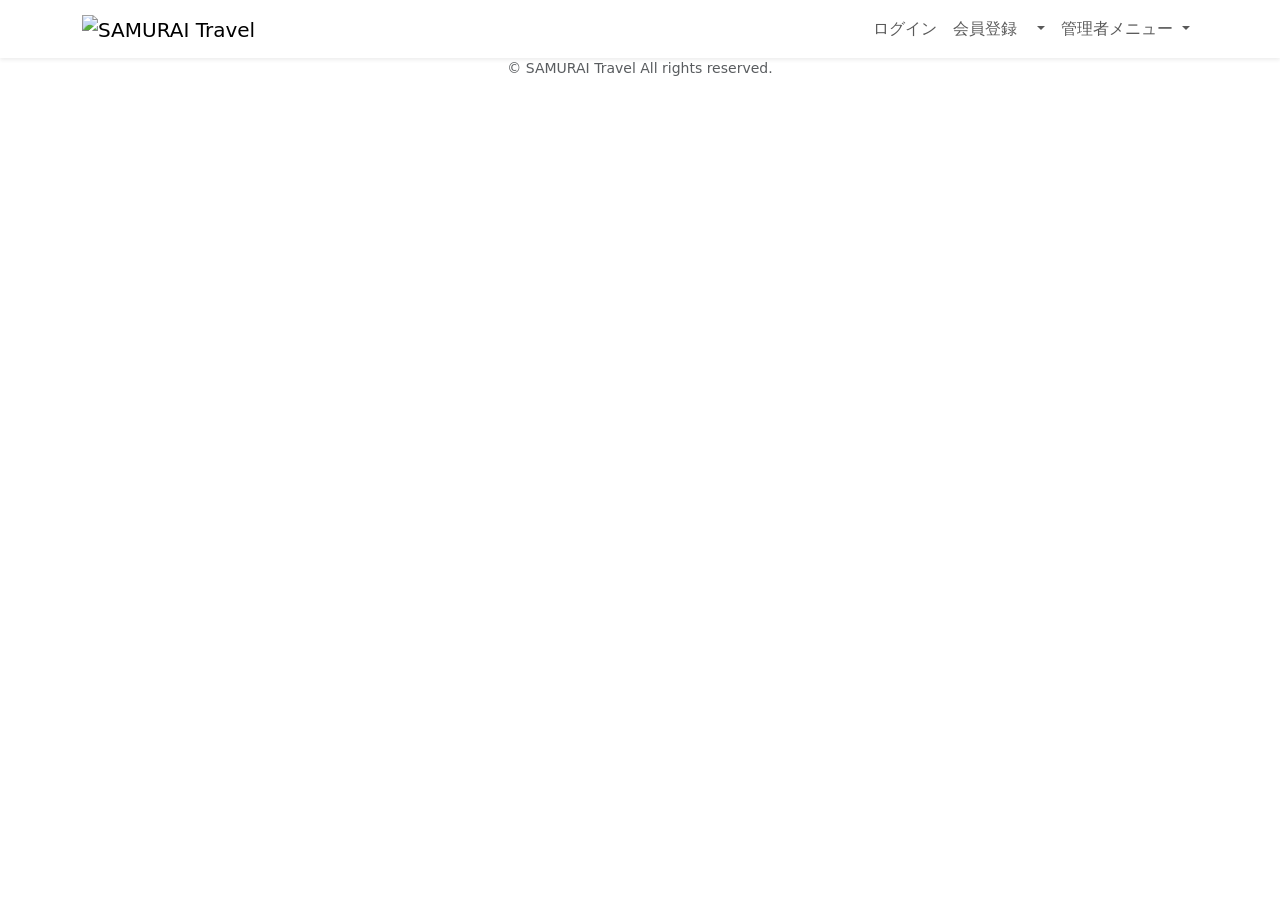
<file: kadai_tutorial_output/src/main/resources/templates/fragment.html>
<!DOCTYPE html>
<html xmlns:th="https://www.thymeleaf.org" xmlns:sec="http://www.thymeleaf.org/extras/spring-security">
	<head>
		<div th:fragment="meta" th:remove="tag">
			<meta charset="UTF-8">
			<meta name="viewport" content="width=device-width, initial-scale=1">
		</div>
		
		<!-- link要素の部品化 -->
		<div th:fragment="styles" th:remove="tag">
			<!-- Bootstrap -->
			<link href="https://cdn.jsdelivr.net/npm/bootstrap@5.2.3/dist/css/bootstrap.min.css" rel="stylesheet" integrity="sha384-rbsA2VBKQhggwzxH7pPCaAqO46MgnOM80zW1RWuH61DGLwZJEdK2Kadq2F9CUG65" crossorigin="anonymous">
		
		<!-- Google Fonts -->
           <link rel="preconnect" href="https://fonts.googleapis.com">
           <link rel="preconnect" href="https://fonts.gstatic.com" crossorigin>
           <link href="https://fonts.googleapis.com/css2?family=Noto+Sans+JP:wght@400;500&display=swap" rel="stylesheet">
           
           <link th:href="@{/css/style.css}" rel="stylesheet" >
		</div>
		
		<title>部品化用のHTMLファイル</title>
	</head>
	<body>
		<!-- ヘッダーの部品化 -->
       <div th:fragment="header" th:remove="tag">
           <nav class="navbar navbar-expand-md navbar-light bg-white shadow-sm samuraitravel-navbar">
               <div class="container samuraitravel-container">
                   <a class="navbar-brand" th:href="@{/}">                        
                       <img class="samuraitravel-logo me-1" th:src="@{/images/logo.png}" alt="SAMURAI Travel">                        
                   </a>  
                   
                   <button class="navbar-toggler" type="button" data-bs-toggle="collapse" data-bs-target="#navbarSupportedContent" aria-controls="navbarSupportedContent" aria-expanded="false" aria-label="Toggle navigation">
					   <span class="navbar-toggler-icon"></span>
				   </button>
				   
				   <div class="collapse navbar-collapse" id="navbarSupportedContent">
					   <ul class="navbar-nav ms-auto">    
                            <!-- 未ログインであれば表示する -->
                            <li class="nav-item" sec:authorize="isAnonymous()">
                                <a class="nav-link" th:href="@{/login}">ログイン</a>
                            </li>
                            <li class="nav-item" sec:authorize="isAnonymous()">
								<a class="nav-link" th:href="@{/signup}">会員登録</a>
							</li>                                                   
                    
                            <!-- ログイン済みであれば表示する --> 
                            <li class="nav-item dropdown" sec:authorize="hasRole('ROLE_GENERAL')">
                                <a id="navbarDropdownGeneral" class="nav-link dropdown-toggle" href="#" role="button" data-bs-toggle="dropdown" aria-haspopup="true" aria-expanded="false" v-pre>
                                    <span sec:authentication="principal.user.name"></span>
                                </a>
								
                                <div class="dropdown-menu dropdown-menu-end" aria-labelledby="navbarDropdownGeneral"> 
									<a class="dropdown-item samuraitravel-dropdown-item" th:href="@{/user}">会員情報</a>
									<a class="dropdown-item samuraitravel-dropdown-item" th:href="@{/reservations}">予約一覧</a> 
                                    
                                    <div class="dropdown-divider"></div>
                                                                                                   
                                    <a class="dropdown-item samuraitravel-dropdown-item" th:href="@{/logout}" onclick="event.preventDefault(); document.getElementById('logout-form').submit();">
                                        ログアウト
                                    </a>
                                    <form class="d-none" id="logout-form" th:action="@{/logout}" method="post"></form>                                     
                                </div>
                            </li>                       
                                
                            <!-- 管理者であれば表示する -->    
                            <li class="nav-item dropdown" sec:authorize="hasRole('ROLE_ADMIN')">
                                <a id="navbarDropdownAdmin" class="nav-link dropdown-toggle" href="#" role="button" data-bs-toggle="dropdown" aria-haspopup="true" aria-expanded="false" v-pre>
                                    管理者メニュー
                                </a>
        
                                <div class="dropdown-menu dropdown-menu-end" aria-labelledby="navbarDropdownAdmin">                                                                                            
                                    <a class="dropdown-item samuraitravel-dropdown-item" th:href="@{/admin/users}">会員一覧</a>
                                    <a class="dropdown-item samuraitravel-dropdown-item" th:href="@{/admin/houses}">民宿一覧</a>                                                                                                     
                                                              
                                    <div class="dropdown-divider"></div>
                                    
                                    <a class="dropdown-item samuraitravel-dropdown-item" th:href="@{/logout}" onclick="event.preventDefault(); document.getElementById('logout-form').submit();">
                                        ログアウト
                                    </a>
                                    <form class="d-none" id="logout-form" th:action="@{/logout}" method="post"></form> 
                                </div>
                            </li>                           
                        </ul>
				   </div>                                                               
               </div>
           </nav>
       </div>
       
       <!-- フッターの部品化 -->
       <div th:fragment="footer" th:remove="tag">
           <footer>
               <div class="d-flex justify-content-center align-items-center h-100">
                   <p class="text-center text-muted small mb-0">&copy; SAMURAI Travel All rights reserved.</p>      
               </div>                 
           </footer>
       </div>
   
       <!-- script要素の部品化 -->
       <div th:fragment="scripts" th:remove="tag">
           <!-- Bootstrap -->
           <script src="https://cdn.jsdelivr.net/npm/bootstrap@5.2.3/dist/js/bootstrap.bundle.min.js" integrity="sha384-kenU1KFdBIe4zVF0s0G1M5b4hcpxyD9F7jL+jjXkk+Q2h455rYXK/7HAuoJl+0I4" crossorigin="anonymous"></script>
       </div>
	</body>
</html>
</file>
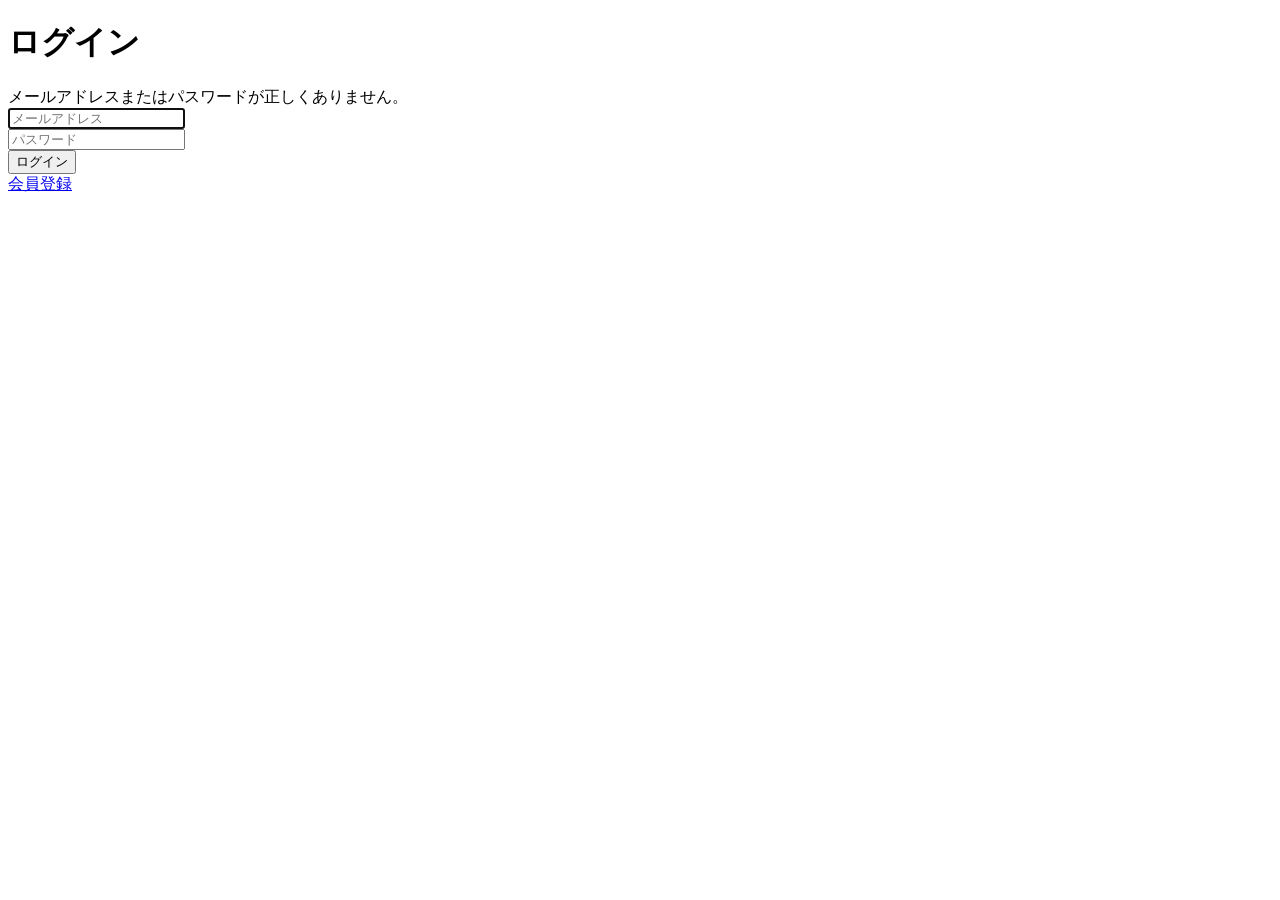
<file: kadai_tutorial_output/bin/main/resources/templates/auth/login.html>
<!DOCTYPE html>
<html xmlns:th="https://www.thymeleaf.org">
   <head>
       <div th:replace="~{fragment :: meta}"></div>   
            
       <div th:replace="~{fragment :: styles}"></div> 
       
       <title>ログイン</title>       
   </head>
   <body>
       <div class="samuraitravel-wrapper">
           <!-- ヘッダー -->
           <div th:replace="~{fragment :: header}"></div>
           
           <main>
               <div class="container pt-4 pb-5 samuraitravel-container">
                   <div class="row justify-content-center">        
                       <div class="col-xl-3 col-lg-4 col-md-5 col-sm-7">                            
                           <h1 class="mb-4 text-center">ログイン</h1>            
                       
                           <div th:if="${param.error}" class="alert alert-danger">
                               メールアドレスまたはパスワードが正しくありません。
                           </div>
                           
                           <form th:action="@{/login}" method="post">
                               <div class="form-group mb-3">
                                   <input type="text" class="form-control" name="username" autocomplete="email" placeholder="メールアドレス" autofocus>
                               </div>
                               <div class="form-group mb-3">
                                   <input type="password" class="form-control" name="password" autocomplete="new-password" placeholder="パスワード">
                               </div>
                               
                               <div class="form-group d-flex justify-content-center my-4">
                                   <button type="submit" class="btn text-white shadow-sm w-100 samuraitravel-btn">ログイン</button>
                               </div>
                           </form>
                           
                           <div class="text-center">
                               <a href="#">
                                   会員登録
                               </a>
                           </div>                                                 
                       </div>
                   </div>
               </div>             
           </main>
           
           <!-- フッター -->
           <div th:replace="~{fragment :: footer}"></div>
       </div>    
       
       <div th:replace="~{fragment :: scripts}"></div>         
   </body>
</html>
</file>
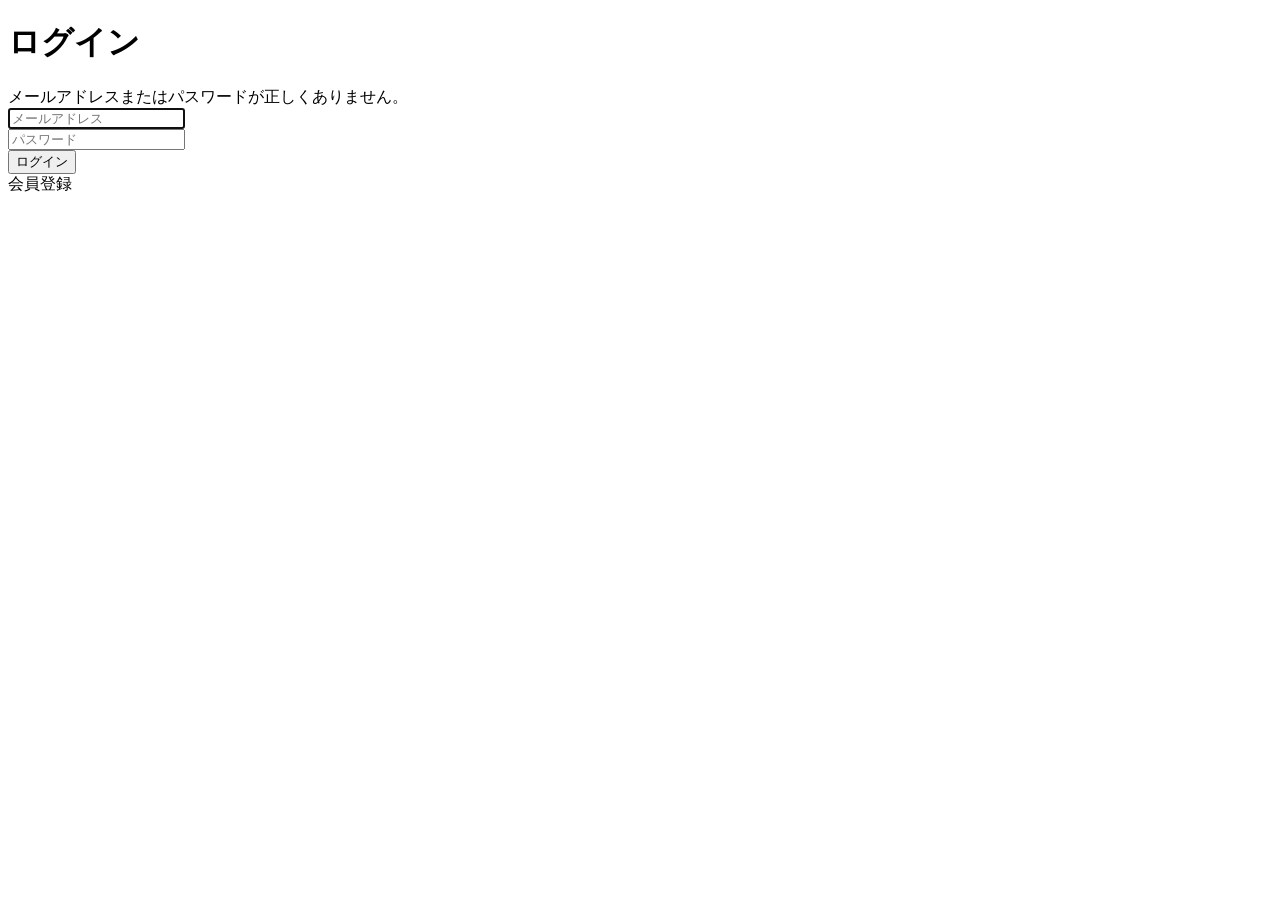
<file: kadai_tutorial_output/src/main/resources/templates/auth/login.html>
<!DOCTYPE html>
<html xmlns:th="https://www.thymeleaf.org" xmlns:sec="http://www.thymeleaf.org/extras/spring-security">
   <head>
       <div th:replace="~{fragment :: meta}"></div>   
            
       <div th:replace="~{fragment :: styles}"></div> 
       
       <title>ログイン</title>       
   </head>
   <body>
       <div class="samuraitravel-wrapper">
           <!-- ヘッダー -->
           <div th:replace="~{fragment :: header}"></div>
           
           <main>
               <div class="container pt-4 pb-5 samuraitravel-container">
                   <div class="row justify-content-center">        
                       <div class="col-xl-3 col-lg-4 col-md-5 col-sm-7">                            
                           <h1 class="mb-4 text-center">ログイン</h1>            
                       
                           <div th:if="${param.error}" class="alert alert-danger">
                               メールアドレスまたはパスワードが正しくありません。
                           </div>
                           
                           <form th:action="@{/login}" method="post">
                               <div class="form-group mb-3">
                                   <input type="text" class="form-control" name="username" autocomplete="email" placeholder="メールアドレス" autofocus>
                               </div>
                               <div class="form-group mb-3">
                                   <input type="password" class="form-control" name="password" autocomplete="new-password" placeholder="パスワード">
                               </div>
                               
                               <div class="form-group d-flex justify-content-center my-4">
                                   <button type="submit" class="btn text-white shadow-sm w-100 samuraitravel-btn">ログイン</button>
                               </div>
                           </form>
                           
                           <div class="text-center">
                               <a th:href="@{/signup}">
                                   会員登録
                               </a>
                           </div>                                                 
                       </div>
                   </div>
               </div>             
           </main>
           
           <!-- フッター -->
           <div th:replace="~{fragment :: footer}"></div>
       </div>    
       
       <div th:replace="~{fragment :: scripts}"></div>         
   </body>
</html>
</file>
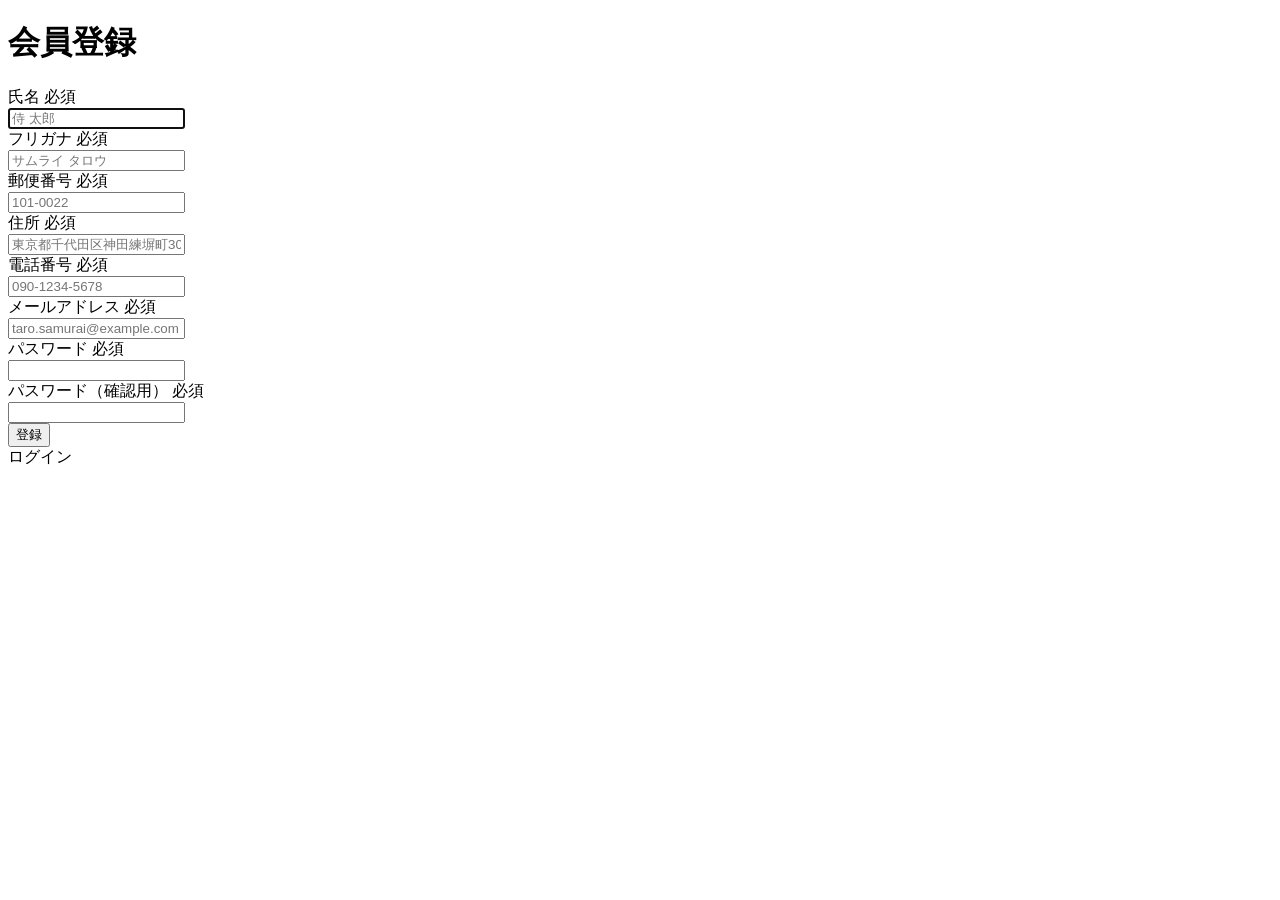
<file: kadai_tutorial_output/src/main/resources/templates/auth/signup.html>
<!DOCTYPE html>
<html xmlns:th="https://www.thymeleaf.org" xmlns:sec="http://www.thymeleaf.org/extras/spring-security">
	<head>
		<div th:replace="~{fragment :: meta}"></div>   
            
       <div th:replace="~{fragment :: styles}"></div>
       
       <title>会員登録</title>
	</head>
	
	<body>
		<div class="samuraitravel-wrapper">
			<!-- ヘッダー -->
           <div th:replace="~{fragment :: header}"></div>
		
		<main>
			<div class="container pt-4 pb-5 samuraitravel-container">
				<div class="row justify-content-center">
					<div class="col-xl-5 col-lg-6 col-md-8">
						
						<h1 class="mb-4 text-center">会員登録</h1>
						
						<form method="post" th:action="@{/signup}" th:object="${signupForm}">
							
							<div class="form-group row mb-3">
								<div class="col-md-5">
                                       <label for="name" class="col-form-label text-md-left fw-bold">
                                           <div class="d-flex align-items-center">
                                               <span class="me-1">氏名</span>
                                               <span class="badge bg-danger">必須</span>
                                           </div>
                                       </label>
                                   </div>
                                   <div class="col-md-7">                                    
                                       <div th:if="${#fields.hasErrors('name')}" class="text-danger small mb-2" th:errors="*{name}"></div>                                    
                                       <input type="text" class="form-control" th:field="*{name}" autocomplete="name" autofocus placeholder="侍 太郎">
                                   </div>
							</div>
							
							<div class="form-group row mb-3">
                                   <div class="col-md-5">
                                       <label for="furigana" class="col-form-label text-md-left fw-bold">
                                           <div class="d-flex align-items-center">
                                               <span class="me-1">フリガナ</span>
                                               <span class="badge bg-danger">必須</span>
                                           </div>
                                       </label>
                                   </div>
                                   <div class="col-md-7">                            
                                       <div th:if="${#fields.hasErrors('furigana')}" class="text-danger small mb-2" th:errors="*{furigana}"></div>                                        
                                       <input type="text" class="form-control" th:field="*{furigana}" placeholder="サムライ タロウ">
                                   </div>
                               </div>
                               
                               <div class="form-group row mb-3">
                                   <div class="col-md-5">
                                       <label for="postalCode" class="col-form-label text-md-left fw-bold">
                                            <div class="d-flex align-items-center">
                                                <span class="me-1">郵便番号</span>
                                                <span class="badge bg-danger">必須</span>
                                            </div>
                                        </label>
                                   </div>
                                   <div class="col-md-7">
                                       <div th:if="${#fields.hasErrors('postalCode')}" class="text-danger small mb-2" th:errors="*{postalCode}"></div>
                                       <input type="text" class="form-control" th:field="*{postalCode}" autocomplete="postal-code" placeholder="101-0022">
                                   </div>
                               </div>
                               
                               <div class="form-group row mb-3">
                                   <div class="col-md-5">
                                       <label for="address" class="col-form-label text-md-left fw-bold">
                                            <div class="d-flex align-items-center">
                                                <span class="me-1">住所</span>
                                                <span class="badge bg-danger">必須</span>
                                            </div>
                                        </label>
                                   </div>
                                   <div class="col-md-7">
                                        <div th:if="${#fields.hasErrors('address')}" class="text-danger small mb-2" th:errors="*{address}"></div>
                                       <input type="text" class="form-control" th:field="*{address}" placeholder="東京都千代田区神田練塀町300番地">  
                                   </div>
                               </div>
                               
                               <div class="form-group row mb-3">
                                   <div class="col-md-5">
                                       <label for="phoneNumber" class="col-form-label text-md-left fw-bold">
                                            <div class="d-flex align-items-center">
                                                <span class="me-1">電話番号</span>
                                                <span class="badge bg-danger">必須</span>
                                            </div>
                                       </label>
                                   </div>
                                   <div class="col-md-7">
                                        <div th:if="${#fields.hasErrors('phoneNumber')}" class="text-danger small mb-2" th:errors="*{phoneNumber}"></div>
                                       <input type="text" class="form-control" th:field="*{phoneNumber}" autocomplete="tel-national" placeholder="090-1234-5678">                                
                                   </div>
                               </div>
                               
                               <div class="form-group row mb-3">
                                   <div class="col-md-5">
                                       <label for="email" class="col-form-label text-md-left fw-bold">
                                           <div class="d-flex align-items-center">
                                               <span class="me-1">メールアドレス</span>
                                               <span class="badge bg-danger">必須</span>
                                           </div>
                                       </label>
                                   </div>
                                   <div class="col-md-7">
                                       <div th:if="${#fields.hasErrors('email')}" class="text-danger small mb-2" th:errors="*{email}"></div>
                                       <input type="text" class="form-control" th:field="*{email}" autocomplete="email" placeholder="taro.samurai@example.com">
                                   </div>
                               </div>
                                                                                                                       
                               <div class="form-group row mb-3">
                                   <div class="col-md-5">
                                       <label for="password" class="col-form-label text-md-left fw-bold">
                                           <div class="d-flex align-items-center">
                                               <span class="me-1">パスワード</span>
                                               <span class="badge bg-danger">必須</span>
                                           </div>
                                       </label>
                                   </div>
                                   <div class="col-md-7">
                                       <div th:if="${#fields.hasErrors('password')}" class="text-danger small mb-2" th:errors="*{password}"></div>
                                       <input type="password" class="form-control" th:field="*{password}" autocomplete="new-password">
                                   </div>
                               </div>
                               
                               <div class="form-group row mb-3">
                                   <div class="col-md-5">
                                       <label for="passwordConfirmation" class="col-form-label text-md-left fw-bold">
                                           <div class="d-flex align-items-center">
                                               <span class="me-1">パスワード（確認用）</span>
                                               <span class="badge bg-danger">必須</span>
                                           </div>
                                       </label>
                                   </div>
                                   <div class="col-md-7">
                                       <div th:if="${#fields.hasErrors('passwordConfirmation')}" class="text-danger small mb-2" th:errors="*{passwordConfirmation}"></div>
                                       <input type="password" class="form-control" th:field="*{passwordConfirmation}" autocomplete="new-password">
                                   </div>
                               </div>
                               
                               <div class="form-group d-flex justify-content-center my-4">
                                   <button type="submit" class="btn text-white shadow-sm w-50 samuraitravel-btn">登録</button>
                               </div>
						</form>
						
						<div class="text-center">
							<a th:href="@{/login}">ログイン</a>
						</div>
					</div>
				</div>
			</div>
		</main>
		
		 <!-- フッター -->
		 <div th:replace="~{fragment :: footer}"></div>
		</div>
		
		<div th:replace="~{fragment :: scripts}"></div>
	</body>
</html>
</file>
